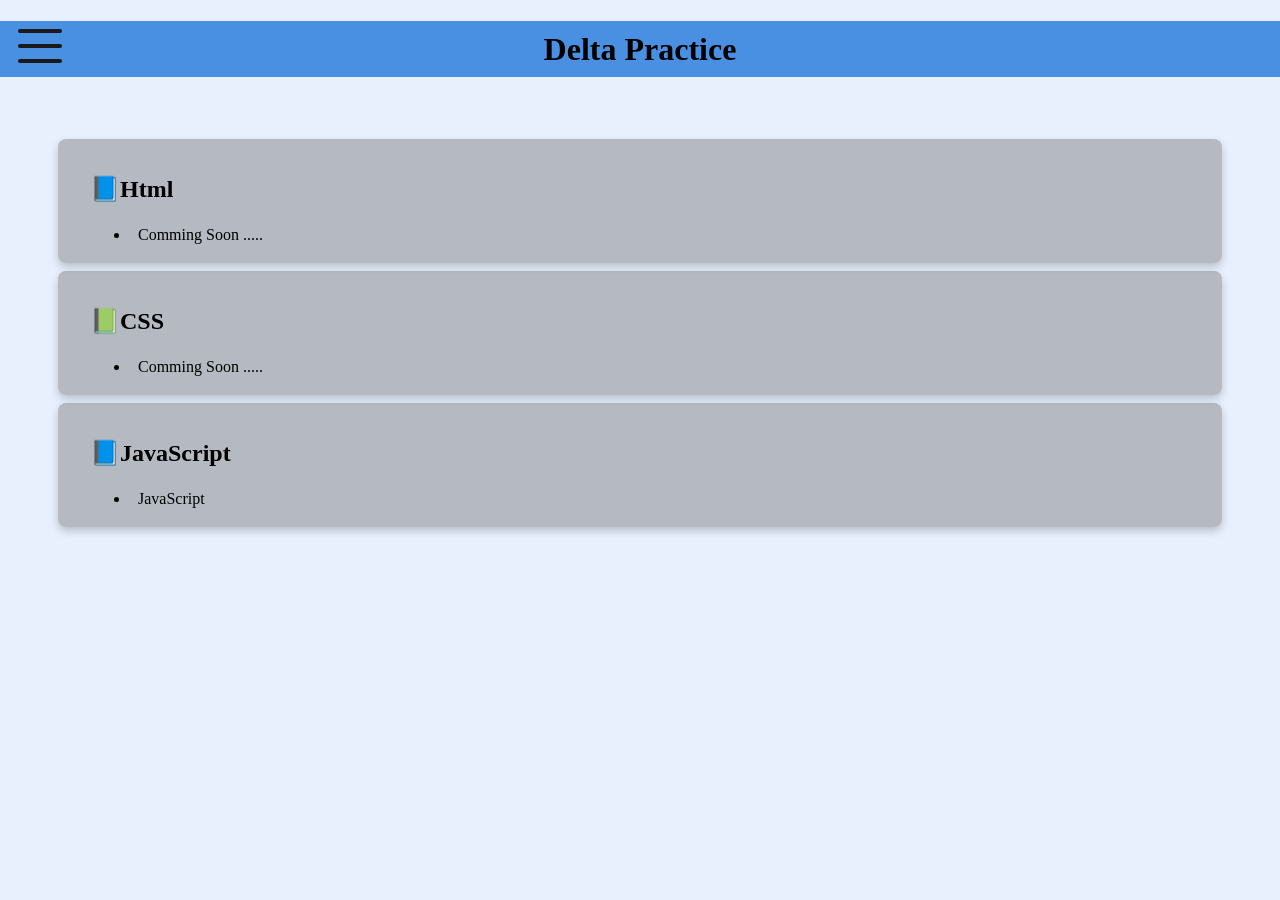
<file: index.html>
<!DOCTYPE html>
<html lang="en">

<head>
    <meta charset="UTF-8">
    <meta name="viewport" content="width=device-width, initial-scale=1.0">
    <title>Delta Practice</title>
    <link rel="stylesheet" href="style.css">
    <link rel="stylesheet" href="sidebar.css">
</head>

<body>
    <!-- Sidebar menu  -->
    <div class="main_box">
        <input type="checkbox" id="button">
        <!-- Buttn one menu button -->
        <div class="btn_one">
            <label for="button">
                <img id="button" src="logo/menu.svg">
            </label>
        </div>
        <!-- sidebar menu -->
        <div class="sidebar_menu">
            <div id="logo">
                <a href="#">5x30 PM</a>
            </div>
            <!-- Button Two Close Button  -->
            <div class="btn_two">
                <label for="button">
                    <img src="logo/close.svg">
                </label>
            </div>
            <!-- Menu  -->
            <div class="menu">
                <ul>
                    <a href="https://github.com/5x30pm/delta-practice">
                        <li>
                            <img class="logo" src="./logo/github.svg"> Repo Info
                        </li>
                    </a>
                    <a href="https://github.com/5x30pm">
                        <li>
                            <img class="logo" src="./logo/github.svg"> More Repo
                        </li>
                    </a>
                    <a href="https://t.me/user_5x30pm_support?text=Support%20Me%20%3A%0A">
                        <li>
                            <img class="logo" src="./logo/support.svg"> Support
                        </li>
                    </a>
                    <a href="https://t.me/user_5x30pm_support?text=Feedback%20%3A%0A">
                        <li>
                            <img class="logo" src="./logo/feedback.svg"> Feedback
                        </li>
                    </a>
                </ul>
            </div>
            <!-- social media  -->


            <div class="social_media">
                <!-- Github  -->
                <a href="https://github.com/5x30pm">
                    <img class="social_logo" src="./logo/github.svg" alt="Github">
                </a>
                <!-- facebook  -->
                <a href="https://www.facebook.com/5x30pm">
                    <img class="social_logo" src="./logo/facebook.svg" alt="facebook">
                </a>
                <!-- Linkedin  -->
                <a href="https://www.linkedin.com/in/user-5x30pm">
                    <img class="social_logo" src="./logo/linkedin.svg" alt="linkedin">
                </a>
                <!-- Instagram  -->
                <a href="https://www.instagram.com/5x30pm">
                    <img class="social_logo" src="./logo/instagram.svg" alt="Instagram">
                </a>
                <!-- Telegram  -->
                <a href="https://t.me/user_5x30pm_support">
                    <img class="social_logo" src="./logo/telegram.svg" alt="telegram">
                </a>
            </div>


        </div>
    </div>



    <!-- Main content  -->
     <!-- heading -->
    <h1>Delta Practice</h1>
    <div class="container">
        <div class="mini-box">

            <!-- Html Practice list  -->
            <h2>📘Html</h2>
            <ul>
                <a href="#">
                    <li>Comming Soon .....</li>
                </a>
            </ul>
        </div>

        <!-- CSS Practice List  -->
        <div class="mini-box">
            <h2>📗CSS</h2>
            <ul>
                <a href="#">
                    <li>Comming Soon .....</li>
                </a>
            </ul>
        </div>

        <!-- JavaScript Practice List  -->
        <div class="mini-box">
            <h2>📘JavaScript</h2>
            <ul>
                <a href="./js/index.html">
                    <li>JavaScript</li>
                </a>
            </ul>
        </div>
    </div>
</body>

</html>
</file>
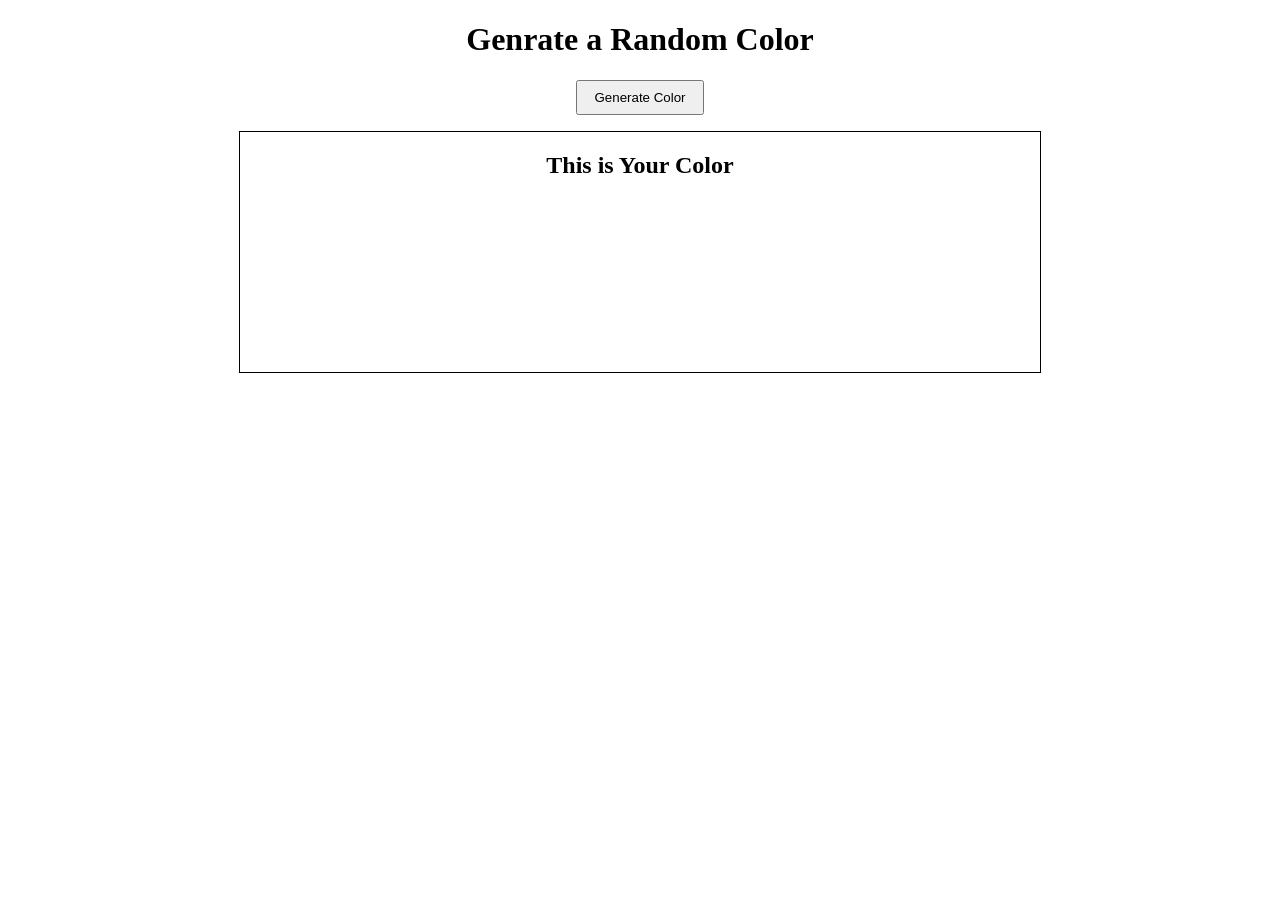
<file: js/day-23/index.html>
<!DOCTYPE html>
<html lang="en">

<head>
    <meta charset="UTF-8">
    <meta name="viewport" content="width=device-width, initial-scale=1.0">
    <title>Document</title>
    <link rel="stylesheet" href="style.css">
</head>

<body>
    <h1>Genrate a Random Color</h1>
    <button class="btn">Generate Color</button>
    <div class="child">
        <h2>
            This is Your Color
        </h2>
    </div>
    <script src="app.js"></script>
</body>

</html>
</file>
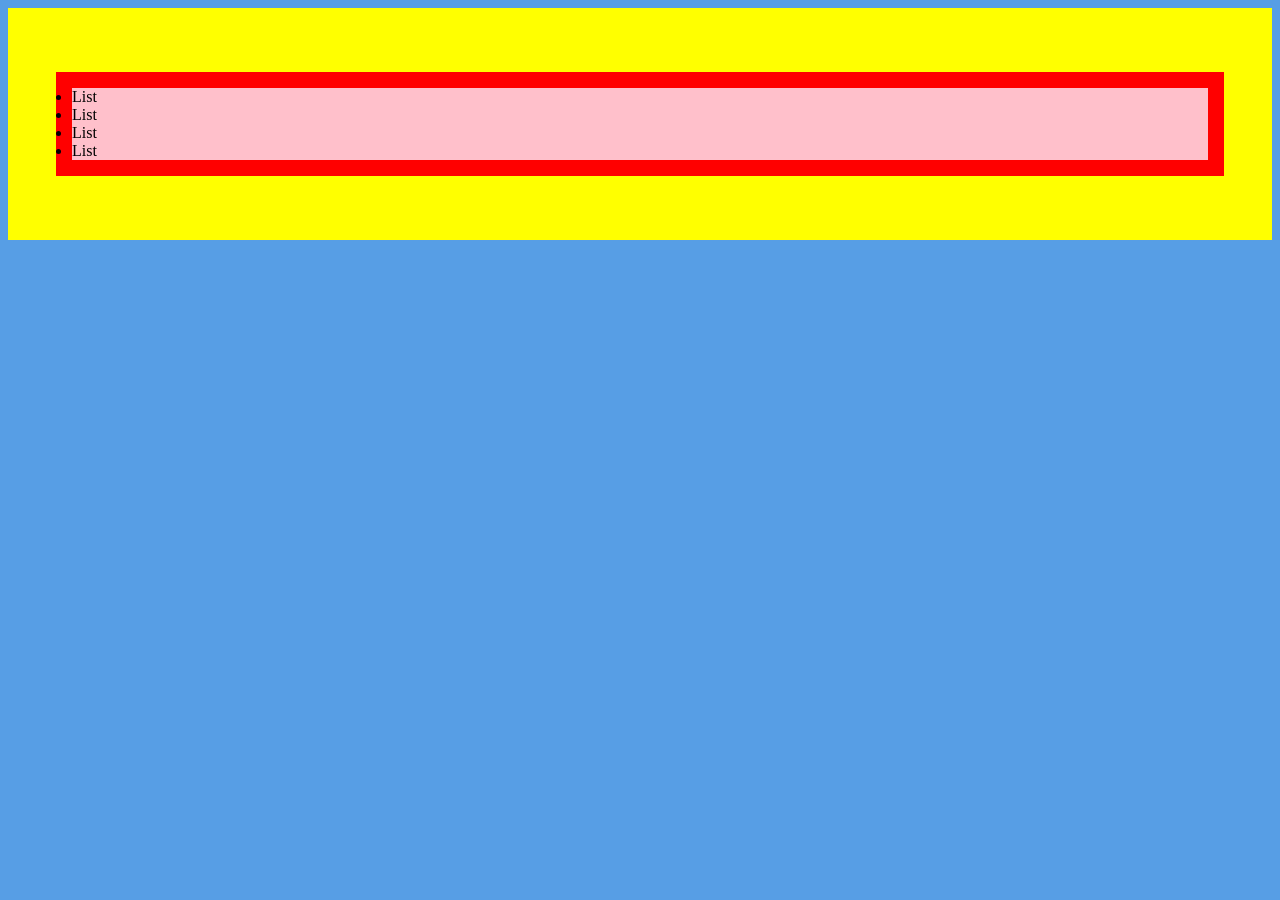
<file: js/day-24(js-mini-project)/01-event-bubling/index.html>
<!DOCTYPE html>
<html lang="en">
<head>
    <meta charset="UTF-8">
    <meta name="viewport" content="width=device-width, initial-scale=1.0">
    <title>javascript: Mini Projects</title>
    <link rel="stylesheet" href="style.css">
</head>
<body>
    <div>
        <ul>
            <li>List</li>
            <li>List</li>
            <li>List</li>
            <li>List</li>
        </ul>
    </div>
    

    <script src="app.js"></script>
</body>
</html>
</file>
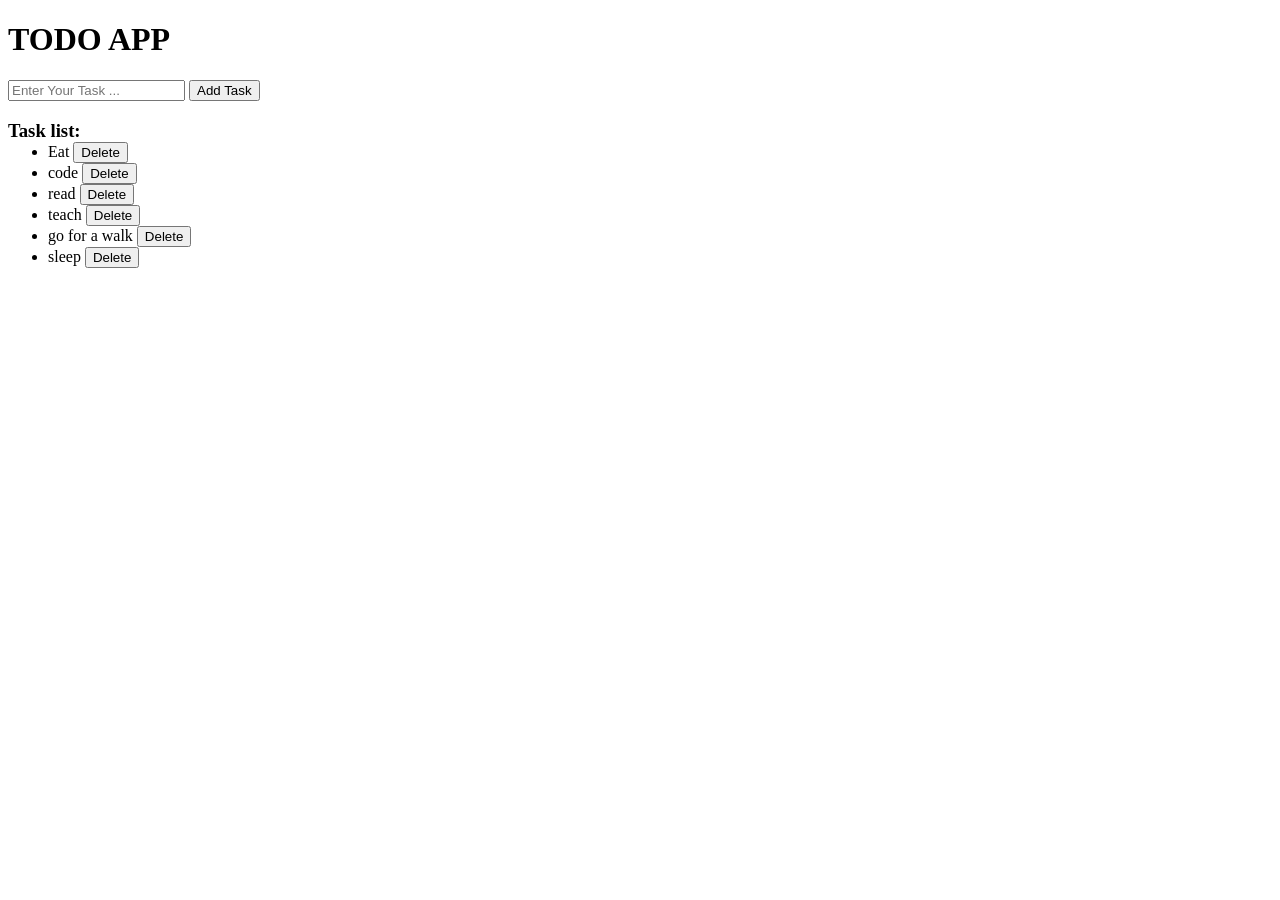
<file: js/day-24(js-mini-project)/02-building-todo-with-dom/index.html>
<!DOCTYPE html>
<html lang="en">

<head>
    <meta charset="UTF-8">
    <meta name="viewport" content="width=device-width, initial-scale=1.0">
    <title>Building to do with DOM</title>
    <link rel="stylesheet" href="./style.css">
</head>

<body>
    <h1>TODO APP</h1>
    <input type="text" placeholder="Enter Your Task ...">
    <button type="submit">Add Task</button>


    <h3>Task list:</h3>
    <ul>
        <li>Eat <button class="delete">Delete</button></li>
        <li>code <button class="delete">Delete</button></li>
         <li>read <button class="delete">Delete</button></li>
        <li>teach <button class="delete">Delete</button></li>
         <li>go for a walk <button class="delete">Delete</button></li>
        <li>sleep <button class="delete">Delete</button></li>
    </ul>


    <script src="./app.js"></script>
</body>

</html>
</file>
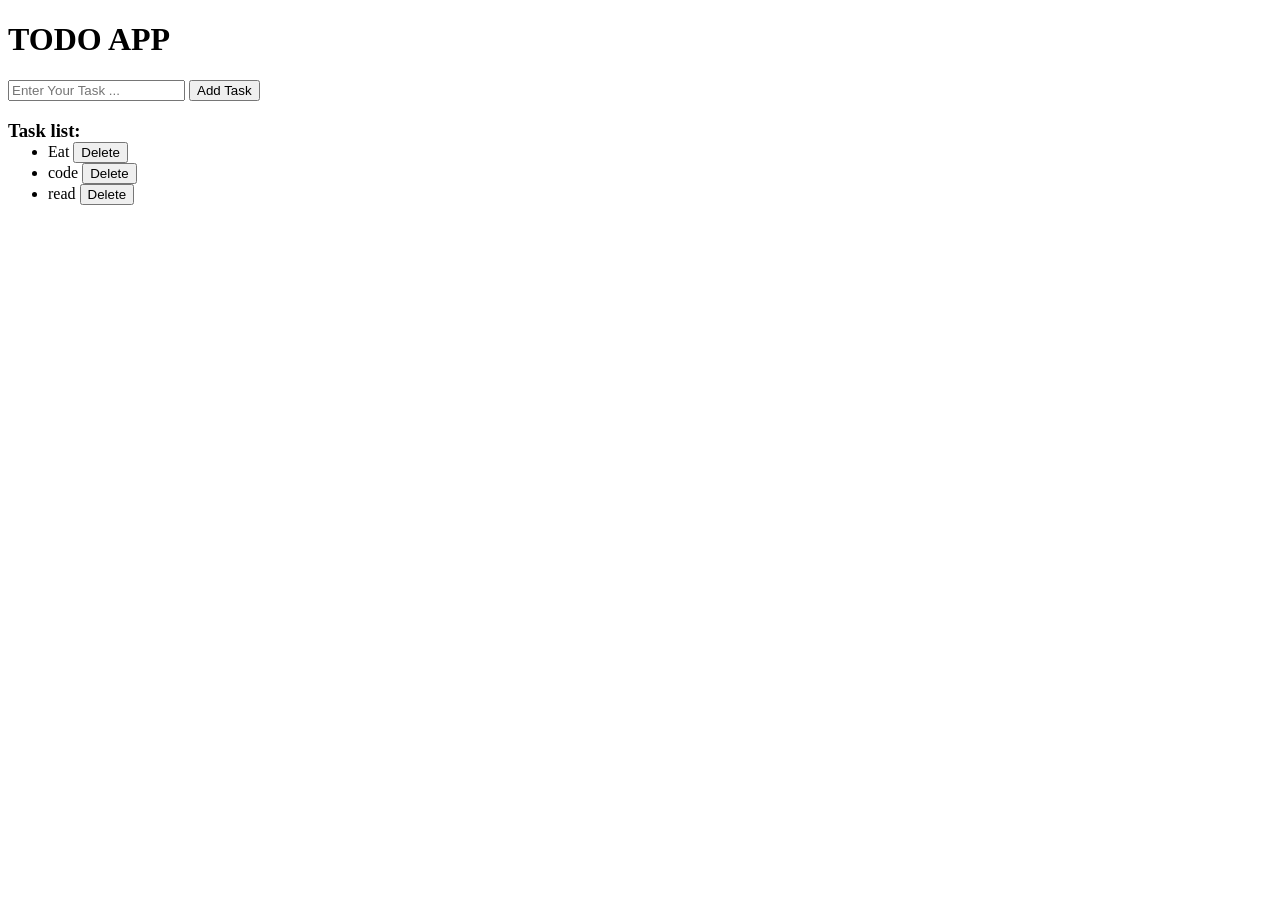
<file: js/day-24(js-mini-project)/03-Event-deligation/index.html>
<!DOCTYPE html>
<html lang="en">

<head>
    <meta charset="UTF-8">
    <meta name="viewport" content="width=device-width, initial-scale=1.0">
    <title>Building to do with DOM</title>
    <link rel="stylesheet" href="./style.css">
</head>

<body>
    <h1>TODO APP</h1>
    <input type="text" placeholder="Enter Your Task ...">
    <button type="submit">Add Task</button>


    <h3>Task list:</h3>
    <ul>
        <li>Eat <button class="delete">Delete</button></li>
        <li>code <button class="delete">Delete</button></li>
        <li>read <button class="delete">Delete</button></li>
    </ul>


    <script src="./app.js"></script>
</body>

</html>
</file>
<file: style.css>
/* for Reset  */
body {
    margin: 0;
    padding: 0;
    background-color: #E8F0FE;
}

ul{
    margin:0;
}
ul a {
    text-decoration: none;
    color: black;
}


/* heading  */
h1 {
    line-height:3.5rem;
    text-align: center;
    background-color: #4a90e2;
}

.container {
    margin: auto;
    padding: 2rem;
    max-width: 1180px;
}

.mini-box {
    padding: 1rem 2rem;
    margin: 0.5rem;
    border-radius: 0.5rem;
    background-color: #62626262;
    box-shadow: 0 4px 8px rgba(0, 0, 0, 0.2);
}

.mini-box ul a li{
    padding: 0.2rem 0.5rem;
    border-radius: 0.2rem;
    transition: 0.15s;
}
.mini-box li:hover{
    box-shadow: 0 4px 8px rgba(0, 0, 0, 0.2);
}
</file>
<file: sidebar.css>
/* Checkbox */
.main_box input {
  display: none;
}

/* Button one means Menu button  */

.main_box .btn_one label img {
  position: absolute;
  left: 15px;
  /* top: 15px; */
  /* height: 50px;
  width: 70px; */
  color: black;
  cursor: pointer;
  transition: all 0.2s;
}

/* Sidebar menu  */
.main_box .sidebar_menu {
  margin: 0;
  padding-top: 0;
  position: absolute;
  left: 0px;
  left: -400px;
  width: 300px;
  height: 100vh;
  border-radius: 0 20px 20px 0;
  background-color: #E8F0FE;
  transition: all .2s ease-in;
}

/* logo pannel in sidebar menu  */
.main_box .sidebar_menu #logo {
  position: absolute;
  top: 0;
  height: 70px;
  width: 100%;
  border-radius: 0 20px 0 0;
  box-shadow: 0 0 4px black;
}

/* Website name Pannel */
.main_box .sidebar_menu #logo a {
  position: absolute;
  margin: 5px;
  left:20px;
  top: 0;
  font-width:900;
  font-size: 40px;
  text-decoration: none;
  color: black;
}

/* Button two means close menu  */
.main_box .sidebar_menu .btn_two label img {
  position: absolute;
  margin-top: 10px;
  right: 20px;
  height: 40px;
  width: 40px;
  cursor: pointer;
  color: black;
  transition: all 0.2s;
  /* opacity:0; */
}

/* Menu   */
.main_box .sidebar_menu .menu {
  position: absolute;
  top: 70px;
  width: 100%;
}

/* Remove padding from ul tag */
.main_box .sidebar_menu .menu ul {
  padding: 0;
}

/* Remove underline from menu name */
.main_box .sidebar_menu .menu ul a {
  text-decoration: none;
  color: black;
  font-size: 30px;
  line-height: 60px;
}

/* Give space to menu section   */
.main_box .sidebar_menu .menu ul a li {
  list-style: none;
  height: 60px;
  width: 100%;
  padding: auto 10px;
  box-shadow: 0 0px 4px rgba(0, 0, 0, 0.5);
}

/* Give height and width to logo under menu  */
.main_box .sidebar_menu .menu ul a li img {
  height: 30px;
  width: 30px;
  margin-left: 20px;
  padding-right: 10px;
}

/* Social media section  */
.main_box .sidebar_menu .social_media {
  position: absolute;
  bottom: 20px;
  width: 100%;
  padding-left: 50px;
}

/* Remove small underline from behind the logo  */
.main_box .sidebar_menu .social_media a {
  text-decoration: none;
}

/* Set Social media logo size */
.main_box .sidebar_menu .social_media a .social_logo {
  height: 35px;
  width: 35px;
  padding:none;
  opacity:.7;
}

/* Hover Effects  */

/* Button one  */
.main_box .btn_one label img:hover {
  transform: scale(1.2);
}

/* Button Two  */
.main_box .sidebar_menu .btn_two label img:hover{
  transform: scale(1.2);
}

/* menu list  */
.main_box .sidebar_menu .menu ul a li:hover{
    
    transform:scale(1.01);
    box-shadow: 0 0 8px rgba(0, 0, 0, 0.5);
}

/* Social media image  */
.main_box .sidebar_menu .social_media a .social_logo:hover{
    transform:scale(1.2);
    opacity:1;
}









/* Working style  */
#button:checked ~ .sidebar_menu{
    left:0px;
}

/* Button one hide  */
#button:checked ~ .btn_one{
    display:none;

}
</file>
<file: js/day-23/style.css>
body{
    text-align: center;
    margin:1rem;
}

.btn{
    padding:0.5rem 1rem;
}
.child{
    margin:1rem auto;
    border: 1px solid black;
    height:15rem;
    width: 50rem;
}
</file>
<file: js/day-24(js-mini-project)/01-event-bubling/style.css>
body{
    background-color: rgb(87, 158, 229);
}
div{
    padding:3rem;
    background-color: yellow;
}

ul{
    padding:1rem;
    background-color: red;
}
li{
    background-color: pink;
}
</file>
<file: js/day-24(js-mini-project)/02-building-todo-with-dom/style.css>
h3 {
    margin-bottom: 0;
}
ul{
    margin-top:0;
}
</file>
<file: js/day-24(js-mini-project)/03-Event-deligation/style.css>
h3 {
    margin-bottom: 0;
}
ul{
    margin-top:0;
}
</file>
